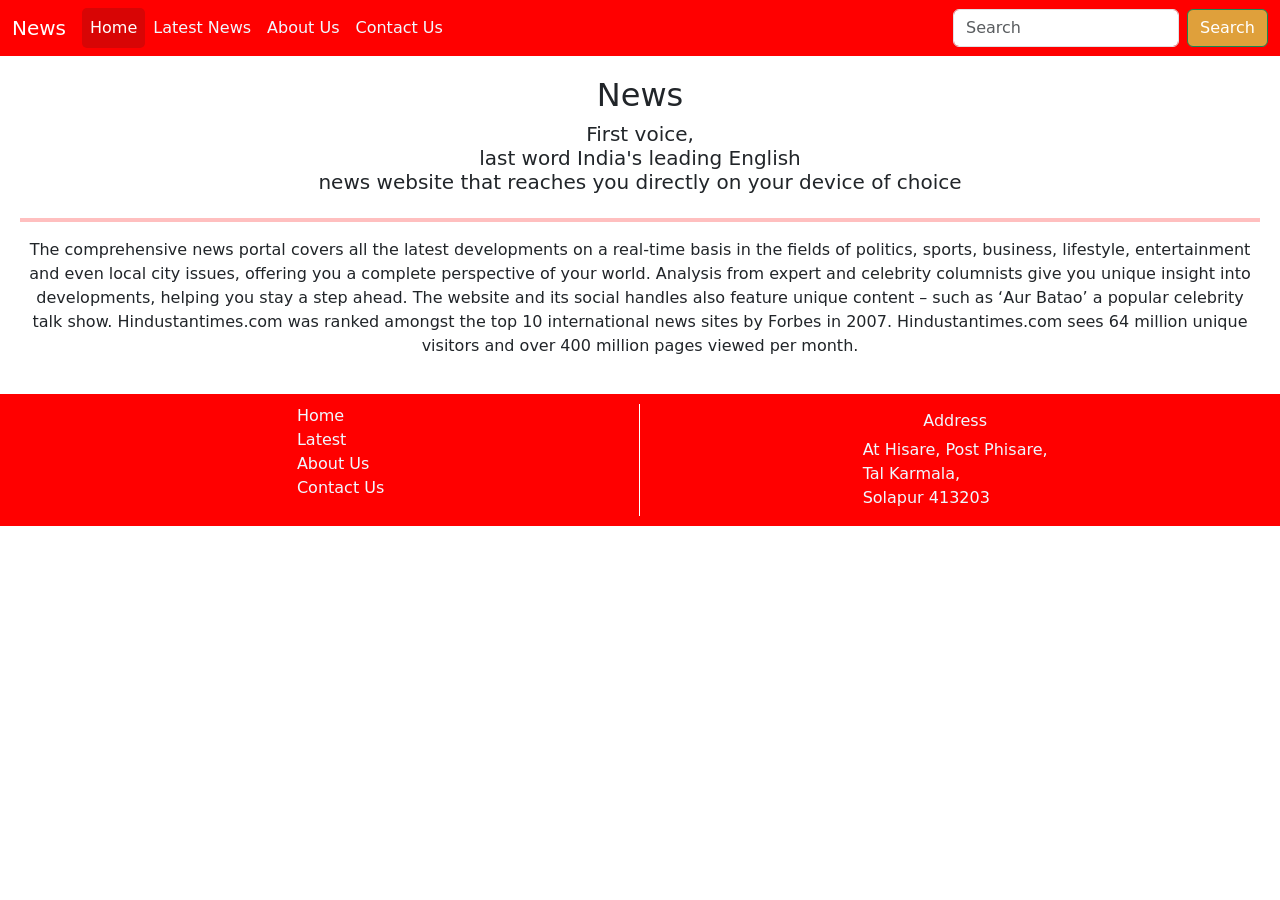
<file: src/main/resources/templates/about_us.html>
<!doctype html>
<html lang="en">

<head>
  <!-- Required meta tags -->
  <meta charset="utf-8">
  <meta name="viewport" content="width=device-width, initial-scale=1">

  <!-- Bootstrap CSS -->
  <link href="https://cdn.jsdelivr.net/npm/bootstrap@5.0.2/dist/css/bootstrap.min.css" rel="stylesheet"
    integrity="sha384-EVSTQN3/azprG1Anm3QDgpJLIm9Nao0Yz1ztcQTwFspd3yD65VohhpuuCOmLASjC" crossorigin="anonymous">

  <title>Home</title>
  <style>
    
    .navbar {
      background-color: red;
    }

    .top {
      text-decoration: none;
      display: flex;
      margin: -200px 20px;
      position: sticky;
      bottom: 20px;
      width: fit-content;
    }


    .btn {
      background-color: rgb(223, 160, 59);
    }

    .btn:hover {
      transition: background-color 0.3s;
      background-color: rgb(224, 68, 68);
    }

    .nav-item {
      color: aliceblue;
    }

    .nav-item:hover,
    .active {
      transition: background-color 0.3s;
      background-color: rgb(216, 5, 5);
      border-radius: 5px;
    }







    footer {
      background-color: red;
      display: flex;
      padding: 10px;
      align-items: center;
      color: aliceblue;
      justify-content: center;
    }

    footer div {
      height: 100%;
      width: 100%;
      display: flex;
      flex-direction: column;
      justify-content: center;
      align-items: center;
    }

    .footer_links ul li {
      list-style: none;
    }

    .footer_links {
      border-right: 1px solid white;
    }

    .footer_links ul li a {
      color: aliceblue;
      text-decoration: none;
    }

    .footer_links ul li a:hover {
      transition: color .4s, text-decoration 1s;
      color: rgb(168, 172, 176);
      text-decoration: underline;
    }

    .about_us_main_content {
      display: flex;
      flex-direction: column;
      justify-content: center;
      align-items: center;
      padding: 10px;
      text-align: center;
    }
  </style>
</head>

<body>


  <nav class="navbar navbar-expand-lg navbar-dark ">
    <div class="container-fluid">
      <a class="navbar-brand">News</a>
      <button class="navbar-toggler" type="button" data-bs-toggle="collapse" data-bs-target="#navbarSupportedContent"
        aria-controls="navbarSupportedContent" aria-expanded="false" aria-label="Toggle navigation">
        <span class="navbar-toggler-icon"></span>
      </button>
      <div class="collapse navbar-collapse" id="navbarSupportedContent">
        <ul class="navbar-nav me-auto mb-2 mb-lg-0">
          <li class="nav-item">
            <a class="nav-link active" aria-current="page" href="#">Home</a>
          </li>
          <li class="nav-item">
            <a class="nav-link" href="#" style="color: aliceblue;">Latest News</a>
          </li>
          <li class="nav-item">
            <a class="nav-link" href="#" style="color: aliceblue;">About Us</a>
          </li>
          <li class="nav-item">
            <a class="nav-link" href="#" style="color: aliceblue;">Contact Us</a>
          </li>


        </ul>
        <form class="d-flex">
          <input class="form-control me-2" type="search" placeholder="Search" aria-label="Search">
          <button class="btn btn-success" type="submit">Search</button>
        </form>
      </div>
    </div>
  </nav>


  <div class="about_us_main_content">
    <div class="about_us_main_content">
      <h2>News</h2>
      <h5>First voice,<br> last word India's leading English <br>news website that reaches you directly on your device
        of choice</h5>
      <hr style="border: 2px double red; width: 100%;">
      <p>The comprehensive news portal covers all the latest developments on a real-time basis in the fields of
        politics, sports, business, lifestyle, entertainment and even local city issues, offering you a complete
        perspective of your world. Analysis from expert and celebrity columnists give you unique insight into
        developments, helping you stay a step ahead. The website and its social handles also feature unique content –
        such as ‘Aur Batao’ a popular celebrity talk show. Hindustantimes.com was ranked amongst the top 10
        international news sites by Forbes in 2007. Hindustantimes.com sees 64 million unique visitors and over 400
        million pages viewed per month.</p>
    </div>
  </div>




  <footer>
    <div class="footer_links">
      <ul>
        <li><a href="index.html">Home</a></li>
        <li><a href="latest.html">Latest</a></li>
        <li><a href="about_us.html">About Us</a></li>
        <li><a href="contact_us.html">Contact Us</a></li>
      </ul>
    </div>
    <div class="footer_address">
      <h6>Address</h6>
      <span>At Hisare, Post Phisare,<br>Tal Karmala,<br>Solapur 413203</span>
    </div>
  </footer>





  <script src="https://cdn.jsdelivr.net/npm/bootstrap@5.0.2/dist/js/bootstrap.bundle.min.js"
    integrity="sha384-MrcW6ZMFYlzcLA8Nl+NtUVF0sA7MsXsP1UyJoMp4YLEuNSfAP+JcXn/tWtIaxVXM"
    crossorigin="anonymous"></script>


</body>

</html>
</file>
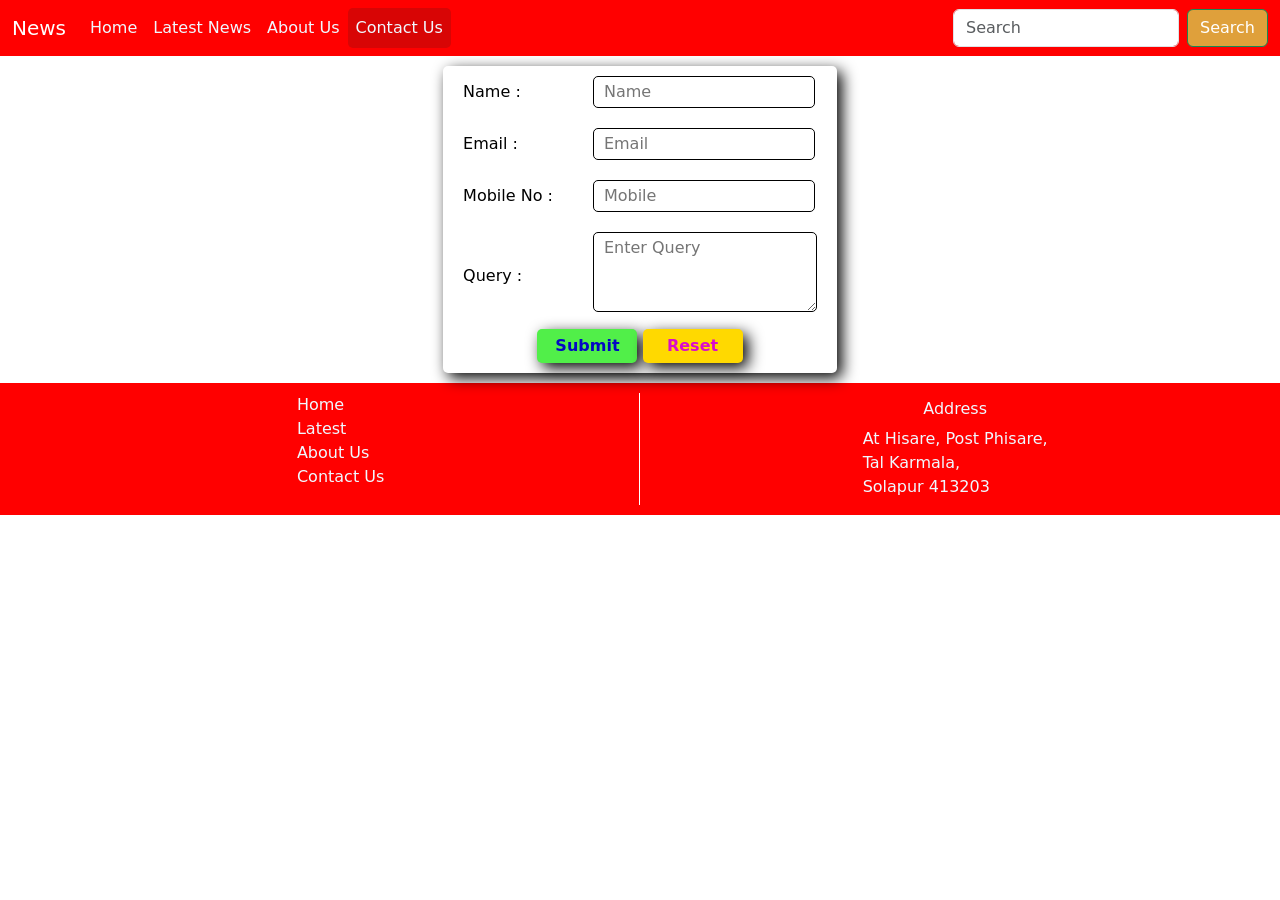
<file: src/main/resources/templates/contact_us.html>
<!doctype html>
<html lang="en">

<head>
  <!-- Required meta tags -->
  <meta charset="utf-8">
  <meta name="viewport" content="width=device-width, initial-scale=1">

  <!-- Bootstrap CSS -->
  <link href="https://cdn.jsdelivr.net/npm/bootstrap@5.0.2/dist/css/bootstrap.min.css" rel="stylesheet"
    integrity="sha384-EVSTQN3/azprG1Anm3QDgpJLIm9Nao0Yz1ztcQTwFspd3yD65VohhpuuCOmLASjC" crossorigin="anonymous">

  <title>Home</title>
  <style>
    .navbar {
      background-color: red;
    }

    .top {
      text-decoration: none;
      display: flex;
      margin: -200px 20px;
      position: sticky;
      bottom: 20px;
      width: fit-content;
    }


    .btn {
      background-color: rgb(223, 160, 59);
    }

    .btn:hover {
      transition: background-color 0.3s;
      background-color: rgb(224, 68, 68);
    }

    .nav-item {
      color: aliceblue;
    }

    .nav-item:hover,
    .active {
      transition: background-color 0.3s;
      background-color: rgb(216, 5, 5);
      border-radius: 5px;
    }







    footer {
      background-color: red;
      display: flex;
      padding: 10px;
      align-items: center;
      color: aliceblue;
      justify-content: center;
    }

    footer div {
      height: 100%;
      width: 100%;
      display: flex;
      flex-direction: column;
      justify-content: center;
      align-items: center;
    }

    .footer_links ul li {
      list-style: none;
    }

    .footer_links {
      border-right: 1px solid white;
    }

    .footer_links ul li a {
      color: aliceblue;
      text-decoration: none;
    }

    .footer_links ul li a:hover {
      transition: color .4s, text-decoration 1s;
      color: rgb(168, 172, 176);
      text-decoration: underline;
    }

    .contact_us_main {
      display: flex;
      padding: 10px;
      justify-content: center;
      align-items: center;
      flex-direction: column;
    }

    .contact_us_form {
      display: flex;
      flex-wrap: wrap;
      align-items: center;
      background-color: rgb(255, 255, 255);
      color: black;
      box-shadow: 5px 5px 15px black;
      border-radius: 5px;
      padding-bottom: 10px;
      justify-content: center;
      flex-direction: column;
    }


    .contact_us_form form table tr td {
      /* color: white; */
      padding: 10px 20px;
    }

    .contact_us_form form table tr td input,
    textarea {
      border: 1px solid black;
      padding: 3px 10px;
      border-radius: 5px;
    }



    .contact_us_form form table tr td input:focus {
      border: 2px solid rgba(76, 76, 255, 0.598);
      transition: border .3s;
    }

    #contact_us_submit_btn,
    #contact_us_reset_btn {
      border: none;
      background-color: rgb(81, 239, 73);
      transition: background-color .3s;
      color: rgb(4, 7, 196);
      font-weight: bold;
      padding: 5px;
      width: 100px;
      border-radius: 5px;
      box-shadow: 5px 5px 15px black;
    }

    #contact_us_reset_btn {
      background-color: rgb(255, 217, 0);
      color: rgb(218, 11, 204);
    }

    #contact_us_reset_btn:hover {
      background-color: rgb(216, 200, 109);
    }

    #contact_us_submit_btn:hover {
      background-color: rgb(34, 192, 22);
    }
  </style>
</head>

<body>


  <nav class="navbar navbar-expand-lg navbar-dark ">
    <div class="container-fluid">
      <a class="navbar-brand">News</a>
      <button class="navbar-toggler" type="button" data-bs-toggle="collapse" data-bs-target="#navbarSupportedContent"
        aria-controls="navbarSupportedContent" aria-expanded="false" aria-label="Toggle navigation">
        <span class="navbar-toggler-icon"></span>
      </button>
      <div class="collapse navbar-collapse" id="navbarSupportedContent">
        <ul class="navbar-nav me-auto mb-2 mb-lg-0">
          <li class="nav-item">
            <a class="nav-link" aria-current="page" href="#" style="color: aliceblue;">Home</a>
          </li>
          <li class="nav-item">
            <a class="nav-link" href="#" style="color: aliceblue;">Latest News</a>
          </li>
          <li class="nav-item">
            <a class="nav-link" href="about_us.html" style="color: aliceblue;">About Us</a>
          </li>
          <li class="nav-item">
            <a class="nav-link active" href="#" style="color: aliceblue;">Contact Us</a>
          </li>


        </ul>
        <form class="d-flex">
          <input class="form-control me-2" type="search" placeholder="Search" aria-label="Search">
          <button class="btn btn-success" type="submit">Search</button>
        </form>
      </div>
    </div>
  </nav>


  <div class="contact_us_main">

    <div class="contact_us_form">
      <form action="#">
        <table>
          <tr>
            <td><label for="name">Name :</label></td>
            <td><input type="text" placeholder="Name" required></td>
          </tr>
          <tr>
            <td><label for="name">Email :</label></td>
            <td><input type="email" required placeholder="Email"></td>
          </tr>
          <tr>
            <td><label for="name">Mobile No :</label></td>
            <td><input type="number" placeholder="Mobile" required></td>
          </tr>
          <tr>
            <td><label for="name">Query :</label></td>
            <td><textarea name="" id="" cols="23" rows="3" placeholder="Enter Query" required></textarea></td>
          </tr>
        </table>
        <div style="text-align: center;">
          <button type="submit" id="contact_us_submit_btn">Submit</button>
          <button type="reset" id="contact_us_reset_btn">Reset</button>
        </div>
      </form>

    </div>



  </div>




  <footer>
    <div class="footer_links">
      <ul>
        <li><a href="index.html">Home</a></li>
        <li><a href="latest.html">Latest</a></li>
        <li><a href="about_us.html">About Us</a></li>
        <li><a href="contact_us.html">Contact Us</a></li>
      </ul>
    </div>
    <div class="footer_address">
      <h6>Address</h6>
      <span>At Hisare, Post Phisare,<br>Tal Karmala,<br>Solapur 413203</span>
    </div>
  </footer>





  <script src="https://cdn.jsdelivr.net/npm/bootstrap@5.0.2/dist/js/bootstrap.bundle.min.js"
    integrity="sha384-MrcW6ZMFYlzcLA8Nl+NtUVF0sA7MsXsP1UyJoMp4YLEuNSfAP+JcXn/tWtIaxVXM"
    crossorigin="anonymous"></script>


</body>

</html>
</file>
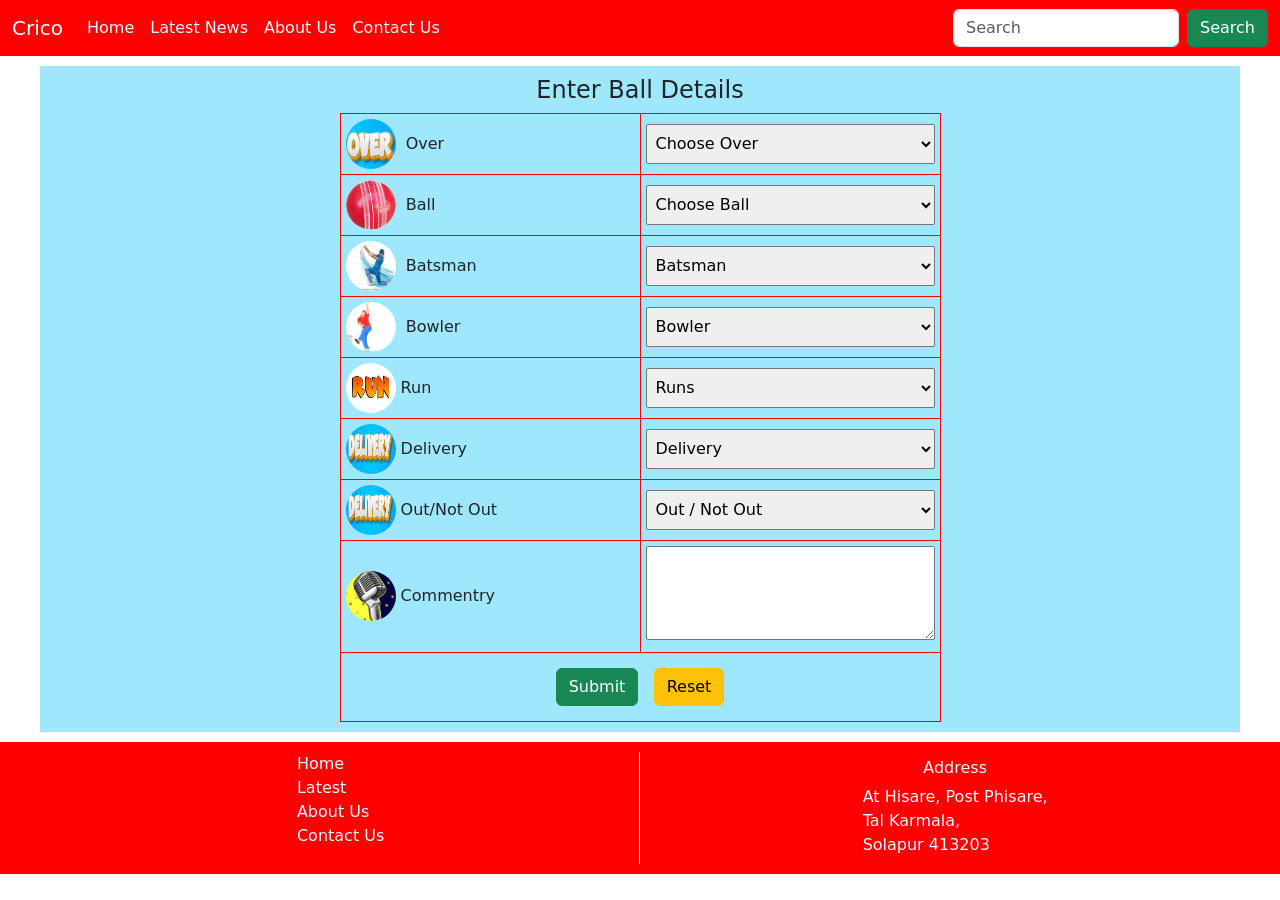
<file: src/main/resources/templates/insert_ball.html>
<!doctype html>
<html lang="en" xmlns:th="http://www.thymeleaf.org">

<head>
    <!-- Required meta tags -->
    <meta charset="utf-8">
    <meta name="viewport" content="width=device-width, initial-scale=1">

    <!-- Bootstrap CSS -->
    <link href="https://cdn.jsdelivr.net/npm/bootstrap@5.0.2/dist/css/bootstrap.min.css" rel="stylesheet"
        integrity="sha384-EVSTQN3/azprG1Anm3QDgpJLIm9Nao0Yz1ztcQTwFspd3yD65VohhpuuCOmLASjC" crossorigin="anonymous">
    <title>Home</title>
    <style>
        .navbar {
            background-color: red;
        }

        .top {
            text-decoration: none;
            display: flex;
            margin: -200px 20px;
            position: sticky;
            bottom: 20px;
            width: fit-content;
        }


        /* .btn {
            background-color: rgb(223, 160, 59);
        } */

        /* .btn:hover {
            transition: background-color 0.3s;
            background-color: rgb(224, 68, 68);
        } */

        .nav-item {
            color: aliceblue;
        }

        .nav-item:hover,
        .active {
            transition: background-color 0.3s;
            background-color: rgb(216, 5, 5);
            border-radius: 5px;
        }







        footer {
            background-color: red;
            display: flex;
            padding: 10px;
            align-items: center;
            color: aliceblue;
            justify-content: center;
        }

        footer div {
            height: 100%;
            width: 100%;
            display: flex;
            flex-direction: column;
            justify-content: center;
            align-items: center;
        }

        .footer_links ul li {
            list-style: none;
        }

        .footer_links {
            border-right: 1px solid white;
        }

        .footer_links ul li a {
            color: aliceblue;
            text-decoration: none;
        }

        .footer_links ul li a:hover {
            transition: color .4s, text-decoration 1s;
            color: rgb(168, 172, 176);
            text-decoration: underline;
        }

        .main_content {
            display: flex;
            justify-content: center;
        }

        .main_content div {
            padding: 10px;
        }

        .main {
            border-right: 1px solid black;
            display: flex;
            width: 88%;
            flex-wrap: wrap;
            justify-content: center;
        }

        .important_links {
            width: 16%;
        }

        .main a {
            text-decoration: none;
            color: black;
        }

        .main div {
            min-width: 150px;
            margin: 5px;
            max-width: 250px;
            background-color: white;
            flex-wrap: 1;
            border: 1px solid red;
            display: flex;
            flex-direction: column;
            justify-content: center;
            align-items: center;
        }

        .my_container h5 {
            font-family: Georgia, 'Times New Roman', Times, serif;
            font-weight: 900;
        }

        .my_container p {
            font-family: Cambria, Cochin, Georgia, Times, 'Times New Roman', serif;
        }

        .my_container span {
            font-size: 12px;
        }

        .my_container h5:hover {
            color: rgb(242, 79, 79);
            text-decoration: underline;
        }

        .my_container p:hover {
            cursor: text;
        }

        .my_container img {
            width: 100%;
            padding: 10px 0px;
        }




        @media screen and (max-width: 954px) {
            .main_content {
                flex-direction: column;
            }

            .main {
                border: none;
                width: 100%;
            }

            .important_links {
                width: 100%;
            }


        }


        .main_content {
                display: flex;
                flex-direction: column;
                margin: 10px 40px;
                padding: 10px;
                background-color: rgb(159, 231, 253);
                justify-content: center;
                align-items: center;
            }

            #over_table {

            }
            #over_table tr{
            }

            #over_table tr td {
                padding: 5px;
                width: 300px;
                border: 1px solid red;
            }

            #over_table tr td img{
             width: 50px;
             height: 50px;
             border-radius: 50%;
            }

            #over_table tr td select{
                width: 100%;
                height: 40px;
                padding: 3px 5px;
                border-radius: 2px;
            }
            #over_table tr td select:hover{
                cursor: pointer;
            }
            
            



    </style>
</head>

<body>


    <nav class="navbar navbar-expand-lg navbar-dark " id="nav_upper">
        <div class="container-fluid">
            <a class="navbar-brand" th:text="${  title }">Crico</a>
            <button class="navbar-toggler" type="button" data-bs-toggle="collapse"
                data-bs-target="#navbarSupportedContent" aria-controls="navbarSupportedContent" aria-expanded="false"
                aria-label="Toggle navigation">
                <span class="navbar-toggler-icon"></span>
            </button>
            <div class="collapse navbar-collapse" id="navbarSupportedContent">
                <ul class="navbar-nav me-auto mb-2 mb-lg-0">
                    <li class="nav-item">
                        <a class="nav-link " style="color: aliceblue;" aria-current="page" href="#"
                            th:href="@{/home}">Home</a>
                    </li>
                    <li class="nav-item">
                        <a class="nav-link" href="#" style="color: aliceblue;" th:href="@{/latest}">Latest News</a>
                    </li>
                    <li class="nav-item">
                        <a class="nav-link" href="#" style="color: aliceblue;" th:href="@{/about_us}">About Us</a>
                    </li>
                    <li class="nav-item">
                        <a class="nav-link" href="#" style="color: aliceblue;" th:href="@{/contact_us}">Contact Us</a>
                    </li>


                </ul>
                <form class="d-flex">
                    <input class="form-control me-2" type="search" placeholder="Search" aria-label="Search">
                    <button class="btn btn-success" type="submit">Search</button>
                </form>
            </div>
        </div>
    </nav>




    <form action="#" th:action="@{/success}" th:object="${rawScore}" method="post">
        <div class="main_content">
            <h4>Enter Ball Details</h4>
            <table border="1px red" id="over_table">
                <tr>
                    <td><img src="/src/main/resources/static/images/over.jpeg" th:src="@{/images/over.jpeg}" style="border-radius: 50%;" alt="ball"> &nbsp;Over</td>
                    <td>
                        <select name="over" id="" >
                            <option value="" disabled selected hidden>Choose Over</option>
                            <option  th:each="i : ${#numbers.sequence( 0, 20) }" th:value="${i}" th:text="${i}"></option>
                        </select>
                    </td>
                </tr>
                <tr>
                    <td><img src="/src/main/resources/static/images/ball_circular.jpeg" th:src="@{/images/ball_circular.jpeg}" style="border-radius: 50%;" alt="ball"> &nbsp;Ball</td>
                    <td>
                        <select name="ball" id="">
                            <option value="" selected disabled hidden>Choose Ball</option>
                            <option  th:each="i : ${#numbers.sequence( 0, 6) }" th:value="${i}" th:text="${i}"></option>
                        </select>
                    </td>
                </tr>
                <tr>
                    <td><img src="/src/main/resources/static/images/batsman.jpeg" th:src="@{/images/batsman.jpeg}" style="border-radius: 50%;" alt="ball"> &nbsp;Batsman</td>
                    <td>
                        <select name="batsman" id="" >
                            <option value="" selected disabled hidden>Batsman</option>
                            <option value="Rohit Sharma">Rohit Sharma</option>
                            <option value="Virat Kohli">Virat Kohli</option>
                            <option value="MS Dhoni">MS Dhoni</option>
                            <option value="Hardik">Hardik</option>
                        </select>
                    </td>
                </tr>
                <tr>
                    <td><img src="/src/main/resources/static/images/bowler.jpeg" th:src="@{images/bowler.jpeg}" alt="ball"> &nbsp;Bowler</td>
                    <td>
                        <select name="boller" id="" >
                            <option value="" selected disabled hidden>Bowler</option>
                            <option value="Jasprit Bhumrha">Jasprit Bhumrha</option>
                            <option value="Umesh Yadav">Umesh Yadav</option>
                            <option value="B Kumar">B Kumar</option>
                            <option value="Harbhajan Singh">Harbhajan Singh</option>
                        </select>
                    </td>
                </tr>
                <tr>
                    <td ><img src="/src/main/resources/static/images/run.jpeg" th:src="@{images/run.jpeg}">&nbsp;Run</td>
                    <td>
                        <select name="run" id="" >
                            <option value="" selected disabled hidden>Runs</option>
                            <option th:each= "i : ${#numbers.sequence(1,6)}" th:value="${i}" th:text="${i}"></option>
            
                        </select>
                    </td>
                </tr>
                <tr>
                    <td ><img src="/src/main/resources/static/images/deli.jpeg" th:src="@{images/deli.jpeg}">&nbsp;Delivery</td>
                    <td>
                        <select name="delivery" id="" >
                            <option value="" selected disabled hidden>Delivery</option>
                            <option value="leagel">Leagel</option>
                            <option value="nb">No Ball</option>
                            <option value="wd">Wide Ball</option>
                        </select>
                    </td>
                </tr>
                <tr>
                    <td ><img src="/src/main/resources/static/images/deli.jpeg" th:src="@{images/   }">&nbsp;Out/Not Out</td>
                    <td>
                        <select name="outOrNotOut" id="" >
                            <option value="" selected disabled hidden>Out / Not Out</option>
                            <option value="out">Out</option>
                            <option value="not">Not Out</option>
                        </select>
                    </td>
                </tr>
                <tr>
                    <td ><img src="/src/main/resources/static/images/commentry.jpeg" th:src="@{images/commentry.jpeg}">&nbsp;Commentry</td>
                    <td>
                        <textarea name="commentry" id="" cols="30" rows="3" style="width:100%; padding: 10px;"></textarea>
                    </td>
                </tr>
                
                <tr><td colspan="2">
                    <div style="display: flex; justify-content: center;">
                        <button type="submit" class="btn btn-success">Submit</button>&nbsp;&nbsp;&nbsp;
                        <button type="reset" class="btn btn-warning">Reset</button>
                    </div>
                </td></tr>



            </table>
    
        </div>
    </form>







    <footer>
        <div class="footer_links">
            <ul>
                <li><a href="index.html" th:href="@{/home}">Home</a></li>
                <li><a href="latest.html" th:href="@{/latest}">Latest</a></li>
                <li><a href="about_us.html" th:href="@{/about_us}">About Us</a></li>
                <li><a href="contact_us.html" th:href="@{/contact_us}">Contact Us</a></li>
            </ul>
        </div>
        <div class="footer_address">
            <h6>Address</h6>
            <span>At Hisare, Post Phisare,<br>Tal Karmala,<br>Solapur 413203</span>

        </div>
    </footer>

    <!-- <a href="#nav_upper" class="top">
    <div>
      <svg xmlns="http://www.w3.org/2000/svg" width="30" height="30" fill="currentColor"
        class="bi bi-arrow-up-circle-fill" viewBox="0 0 16 16">
        <path
          d="M16 8A8 8 0 1 0 0 8a8 8 0 0 0 16 0m-7.5 3.5a.5.5 0 0 1-1 0V5.707L5.354 7.854a.5.5 0 1 1-.708-.708l3-3a.5.5 0 0 1 .708 0l3 3a.5.5 0 0 1-.708.708L8.5 5.707z" />
      </svg>
    </div>
  </a> -->





    <script src="https://cdn.jsdelivr.net/npm/bootstrap@5.0.2/dist/js/bootstrap.bundle.min.js"
        integrity="sha384-MrcW6ZMFYlzcLA8Nl+NtUVF0sA7MsXsP1UyJoMp4YLEuNSfAP+JcXn/tWtIaxVXM"
        crossorigin="anonymous"></script>


</body>

</html>
</file>
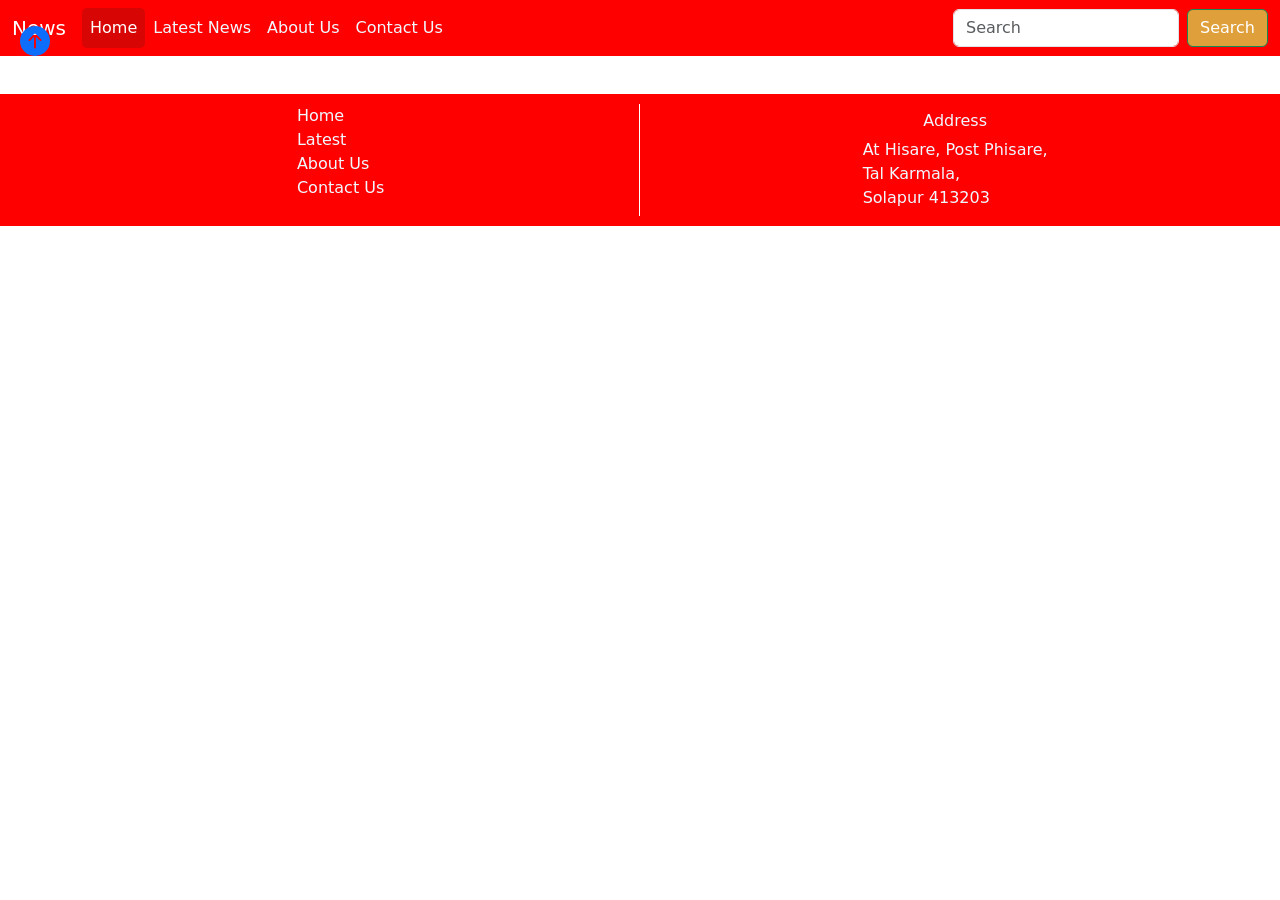
<file: src/main/resources/templates/test.html>
<!doctype html>
<html lang="en" xmlns:th="http://www.thymeleaf.org">

<head>
  <!-- Required meta tags -->
  <meta charset="utf-8">
  <meta name="viewport" content="width=device-width, initial-scale=1">

  <!-- Bootstrap CSS -->
  <link href="https://cdn.jsdelivr.net/npm/bootstrap@5.0.2/dist/css/bootstrap.min.css" rel="stylesheet"
    integrity="sha384-EVSTQN3/azprG1Anm3QDgpJLIm9Nao0Yz1ztcQTwFspd3yD65VohhpuuCOmLASjC" crossorigin="anonymous">
  <title>Home</title>
  <style>
    .navbar {
      background-color: red;
    }

    .top {
      text-decoration: none;
      display: flex;
      margin: -200px 20px;
      position: sticky;
      bottom: 20px;
      width: fit-content;
    }


    .btn {
      background-color: rgb(223, 160, 59);
    }

    .btn:hover {
      transition: background-color 0.3s;
      background-color: rgb(224, 68, 68);
    }

    .nav-item {
      color: aliceblue;
    }

    .nav-item:hover,
    .active {
      transition: background-color 0.3s;
      background-color: rgb(216, 5, 5);
      border-radius: 5px;
    }







    footer {
      background-color: red;
      display: flex;
      padding: 10px;
      align-items: center;
      color: aliceblue;
      justify-content: center;
    }

    footer div {
      height: 100%;
      width: 100%;
      display: flex;
      flex-direction: column;
      justify-content: center;
      align-items: center;
    }

    .footer_links ul li {
      list-style: none;
    }

    .footer_links {
      border-right: 1px solid white;
    }

    .footer_links ul li a {
      color: aliceblue;
      text-decoration: none;
    }

    .footer_links ul li a:hover {
      transition: color .4s, text-decoration 1s;
      color: rgb(168, 172, 176);
      text-decoration: underline;
    }

    .main_content {
      display: flex;
      justify-content: center;
    }

    .main_content div {
      padding: 10px;
    }

    .main {
      border-right: 1px solid black;
      display: flex;
      width: 88%;
      flex-wrap: wrap;
      justify-content: center;
    }

    .important_links {
      width: 16%;
    }

    .main a {
      text-decoration: none;
      color: black;
    }

    .main div {
      min-width: 150px;
      margin: 5px;
      max-width: 250px;
      background-color: white;
      flex-wrap: 1;
      border: 1px solid red;
      display: flex;
      flex-direction: column;
      justify-content: center;
      align-items: center;
    }

    .my_container h5 {
      font-family: Georgia, 'Times New Roman', Times, serif;
      font-weight: 900;
    }

    .my_container p {
      font-family: Cambria, Cochin, Georgia, Times, 'Times New Roman', serif;
    }

    .my_container span {
      font-size: 12px;
    }

    .my_container h5:hover {
      color: rgb(242, 79, 79);
      text-decoration: underline;
    }

    .my_container p:hover {
      cursor: text;
    }

    .my_container img {
      width: 100%;
      padding: 10px 0px;
    }




    @media screen and (max-width: 954px) {
      .main_content {
        flex-direction: column;
      }

      .main {
        border: none;
        width: 100%;
      }

      .important_links {
        width: 100%;
      }


    }
  </style>
</head>

<body>


  <nav class="navbar navbar-expand-lg navbar-dark ">
    <div class="container-fluid">
      <a class="navbar-brand" th:text="${  title }">News</a>
      <button class="navbar-toggler" type="button" data-bs-toggle="collapse" data-bs-target="#navbarSupportedContent"
        aria-controls="navbarSupportedContent" aria-expanded="false" aria-label="Toggle navigation">
        <span class="navbar-toggler-icon"></span>
      </button>
      <div class="collapse navbar-collapse" id="navbarSupportedContent">
        <ul class="navbar-nav me-auto mb-2 mb-lg-0">
          <li class="nav-item">
            <a class="nav-link active" aria-current="page" href="#">Home</a>
          </li>
          <li class="nav-item">
            <a class="nav-link" href="#" style="color: aliceblue;">Latest News</a>
          </li>
          <li class="nav-item">
            <a class="nav-link" href="#" style="color: aliceblue;">About Us</a>
          </li>
          <li class="nav-item">
            <a class="nav-link" href="#" style="color: aliceblue;">Contact Us</a>
          </li>


        </ul>
        <form class="d-flex">
          <input class="form-control me-2" type="search" placeholder="Search" aria-label="Search">
          <button class="btn btn-success" type="submit">Search</button>
        </form>
      </div>
    </div>
  </nav>




  <option th:each="i : ${#numbers.sequence( 1, 81/20)}">
    <p th:text="${ i }"></p> <!-- THIS loops 4 times, instead of 5 -->
 </option>

 <option value="" th:each="i : ${#numbers.sequence(0, 5, 2)}">
    <p th:text="${ i }"></p>
 </option>

    





  <footer>
    <div class="footer_links">
      <ul>
        <li><a href="index.html">Home</a></li>
        <li><a href="latest.html">Latest</a></li>
        <li><a href="about_us.html">About Us</a></li>
        <li><a href="contact_us.html">Contact Us</a></li>
      </ul>
    </div>
    <div class="footer_address">
      <h6>Address</h6>
      <span>At Hisare, Post Phisare,<br>Tal Karmala,<br>Solapur 413203</span>

    </div>
  </footer>

  <a href="index.html " class="top">
    <div>
      <svg xmlns="http://www.w3.org/2000/svg" width="30" height="30" fill="currentColor"
        class="bi bi-arrow-up-circle-fill" viewBox="0 0 16 16">
        <path
          d="M16 8A8 8 0 1 0 0 8a8 8 0 0 0 16 0m-7.5 3.5a.5.5 0 0 1-1 0V5.707L5.354 7.854a.5.5 0 1 1-.708-.708l3-3a.5.5 0 0 1 .708 0l3 3a.5.5 0 0 1-.708.708L8.5 5.707z" />
      </svg>
    </div>
  </a>





  <script src="https://cdn.jsdelivr.net/npm/bootstrap@5.0.2/dist/js/bootstrap.bundle.min.js"
    integrity="sha384-MrcW6ZMFYlzcLA8Nl+NtUVF0sA7MsXsP1UyJoMp4YLEuNSfAP+JcXn/tWtIaxVXM"
    crossorigin="anonymous"></script>


</body>

</html>
</file>
